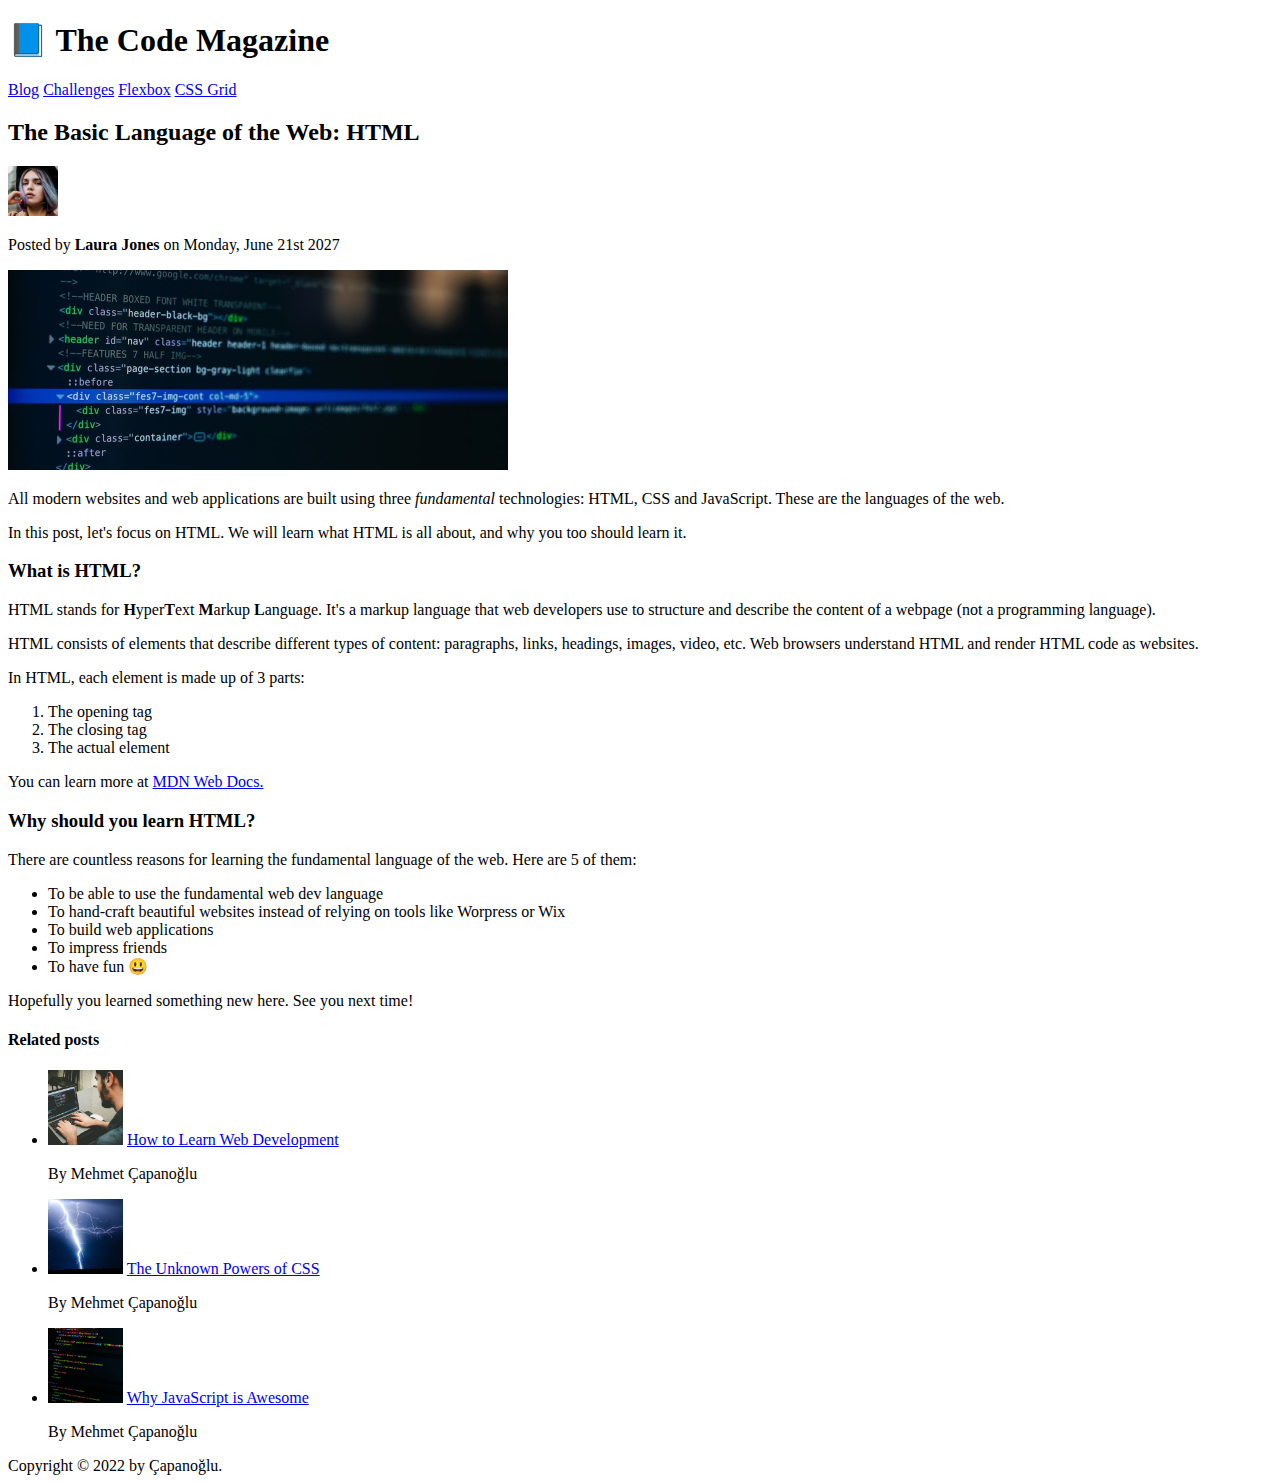
<file: 1-Blog1/index.html>
<!DOCTYPE html>
<html lang="en">
  <head>
    <meta charset="UTF-8" />
    <meta http-equiv="X-UA-Compatible" content="IE=edge" />
    <meta name="viewport" content="width=device-width, initial-scale=1.0" />
    <title>Document</title>
  </head>
  <body>
    <header>
      <h1>📘 The Code Magazine</h1>
      <nav>
        <a href="blog.html" target="_blank">Blog</a>
        <a href="#">Challenges</a>
        <a href="#">Flexbox</a>
        <a href="#">CSS Grid</a>
      </nav>

      <h2>The Basic Language of the Web: HTML</h2>
      <img
        src="img/laura-jones.jpg"
        alt="This is Laura Jones!"
        width="50px"
        height="50px"
      />
      <p>Posted by <strong>Laura Jones</strong> on Monday, June 21st 2027</p>
    </header>

    <article>
      <img src="img/post-img.jpg" alt="Html Codes" width="500" height="200" />

      <p>
        All modern websites and web applications are built using three
        <em>fundamental</em> technologies: HTML, CSS and JavaScript. These are the
        languages of the web.
        
        <p>In this post, let's focus on HTML. We will learn
        what HTML is all about, and why you too should learn it.</p>
      </p>
      <h3>What is HTML?</h3>
      <p>HTML stands for <strong>H</strong>yper<strong>T</strong>ext <strong>M</strong>arkup <strong>L</strong>anguage. It's a markup language that web developers use to structure and describe the content of a webpage (not a programming language).</p>
      <p>
        HTML consists of elements that describe different types of content: paragraphs, links, headings, images, video, etc. Web browsers understand HTML and render HTML code as websites.
      </p>
      <p>In HTML, each element is made up of 3 parts:</p>
      
      <ol>
        <li>The opening tag</li>
        <li>The closing tag</li>
        <li>The actual element</li>
      </ol>

      <p>You can learn more at <a href="https://developer.mozilla.org/en-US/docs/Web/HTML" target="_blank">MDN Web Docs.</a> </p>

      <h3>Why should you learn HTML?</h3>

      <p>
        There are countless reasons for learning the fundamental language of the web. Here are 5 of them:
      </p>

      <ul>
        <li>To be able to use the fundamental web dev language</li>
        <li>To hand-craft beautiful websites instead of relying on tools like Worpress or Wix</li>
        <li>To build web applications</li>
        <li>To impress friends</li>
        <li>To have fun 😃</li>
      </ul>

      <p>Hopefully you learned something new here. See you next time!</p>
    </article>

    <aside>
      <h4>Related posts</h4>

    <ul>
      <li>
        <img 
        src="img/related-1.jpg"
        alt="Related photo 1"
        width="75px"
        height="75px">
         <a href="#" >How to Learn Web Development</a>
         <p>By Mehmet Çapanoğlu</p>
      </li>
      <li>
        <img 
        src="img/related-2.jpg" 
        alt="Related photo 2"
        width="75px"
        height="75px">
        <a href="#">The Unknown Powers of CSS</a>
        <p>By Mehmet Çapanoğlu</p>
      </li>
      <li>
        <img src="img/related-3.jpg" alt="Related photo 3"
        width="75px"
        height="75px">
        <a href="#">Why JavaScript is Awesome</a>
        <p>By Mehmet Çapanoğlu</p>
      </li>
    </ul>

    </aside>

    <footer>
      Copyright &copy; 2022 by Çapanoğlu.
    </footer>
  </body>
</html>
</file>
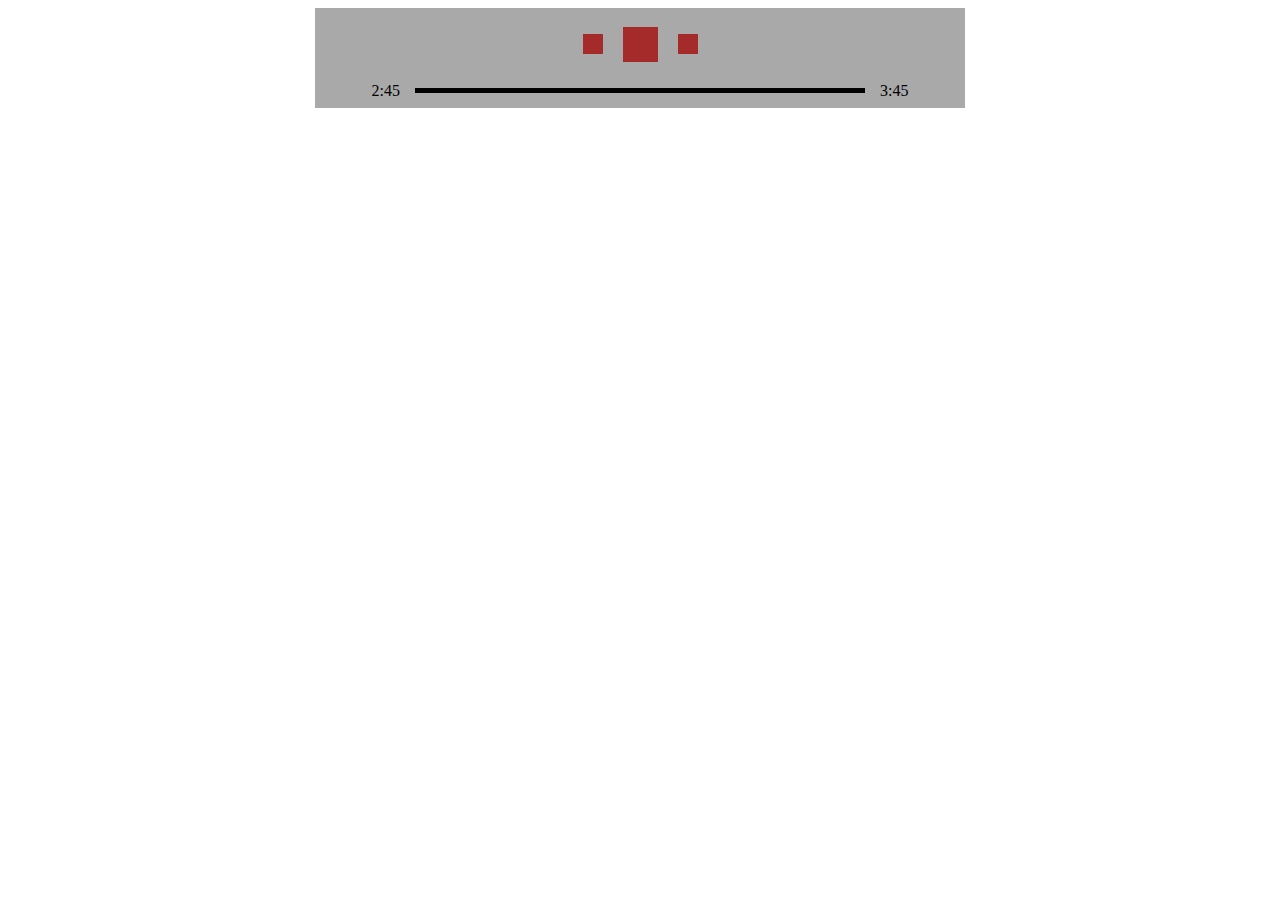
<file: 10-ChallangeWithMySelf3/index.html>
<!DOCTYPE html>
<html lang="en">
  <head>
    <meta charset="UTF-8" />
    <meta http-equiv="X-UA-Compatible" content="IE=edge" />
    <meta name="viewport" content="width=device-width, initial-scale=1.0" />
    <title>Like a Media Player!</title>
    <style>
      body {
        display: flex;
        justify-content: center;
        align-items: center;
      }
      .controls-container {
        display: flex;
        width: 650px;
        height: 100px;
        background-color: darkgrey;
        justify-content: center;
        align-items: center;
      }

      .top-controls {
        display: flex;
        margin-bottom: 10px;
        align-items: center;
        justify-content: center;
      }
      .playback-controls {
        display: flex;
        align-items: center;
      }
      .pc {
        display: flex;
        width: 20px;
        height: 20px;
        background-color: brown;
        gap: 30px;
        margin: 10px;
      }
      .pc2 {
        width: 35px;
        height: 35px;
      }
      .progress-control {
        display: flex;
        align-items: center;
        gap: 15px;
      }
      .bar {
        width: 450px;
        height: 5px;
        background-color: black;
      }
    </style>
  </head>
  <body>
    <div class="controls-container">
      <div class="controls">
        <div class="top-controls">
          <div class="playback-controls">
            <div class="pc pc1"></div>
            <div class="pc pc2"></div>
            <div class="pc pc3"></div>
          </div>
        </div>
        <div class="progress-control">
          <div class="time-left">2:45</div>
          <div class="bar"></div>
          <div class="time-right">3:45</div>
        </div>
      </div>
    </div>
  </body>
</html>
</file>
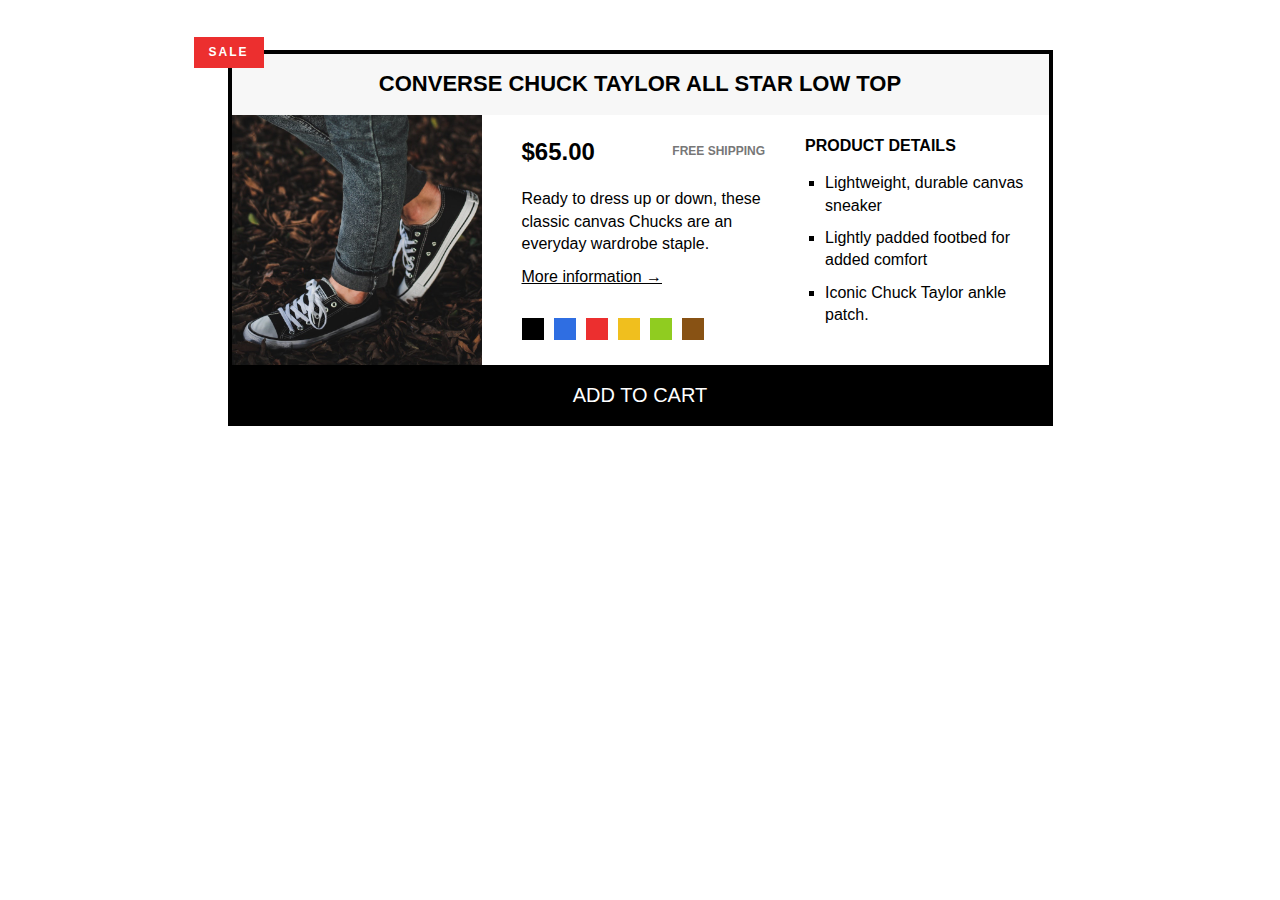
<file: 11-ChallangeConverse7/index.html>
<!DOCTYPE html>
<html lang="en">
  <head>
    <meta charset="UTF-8" />
    <meta name="keywords" content="challenge, converse, buy, product" />
    <link rel="stylesheet" href="style.css" />
    <title>This is converse challenge 4</title>
  </head>

  <body>
    <article class="product">
      <h2 class="product-title">Converse Chuck Taylor All Star Low Top</h2>

      <img
        src="img/converse.jpg"
        alt="Chuck Taylor All Star Shoe"
        height="250"
        width="250"
        class="product-img"
      />
      <div class="product-info">
        <div class="product-price">
          <p class="price"><strong>$65.00</strong></p>
          <p class="shipping">Free shipping</p>
        </div>
        <p class="sale">Sale</p>

        <p class="product-description">
          Ready to dress up or down, these classic canvas Chucks are an everyday
          wardrobe staple.
        </p>
        <a href="https://converse.com" target="_blank" class="more-info"
          >More information &rarr;</a
        >

        <div class="product-colors">
          <div class="color"></div>
          <div class="color color-blue"></div>
          <div class="color color-red"></div>
          <div class="color color-yellow"></div>
          <div class="color color-green"></div>
          <div class="color color-brown"></div>
        </div>
      </div>

      <div class="product-details">
        <h3 class="details-title">Product details</h3>
        <ul class="details-list">
          <li>Lightweight, durable canvas sneaker</li>
          <li>Lightly padded footbed for added comfort</li>
          <li>Iconic Chuck Taylor ankle patch.</li>
        </ul>
      </div>

      <button class="add-cart">Add to cart</button>
    </article>
  </body>
</html>
</file>
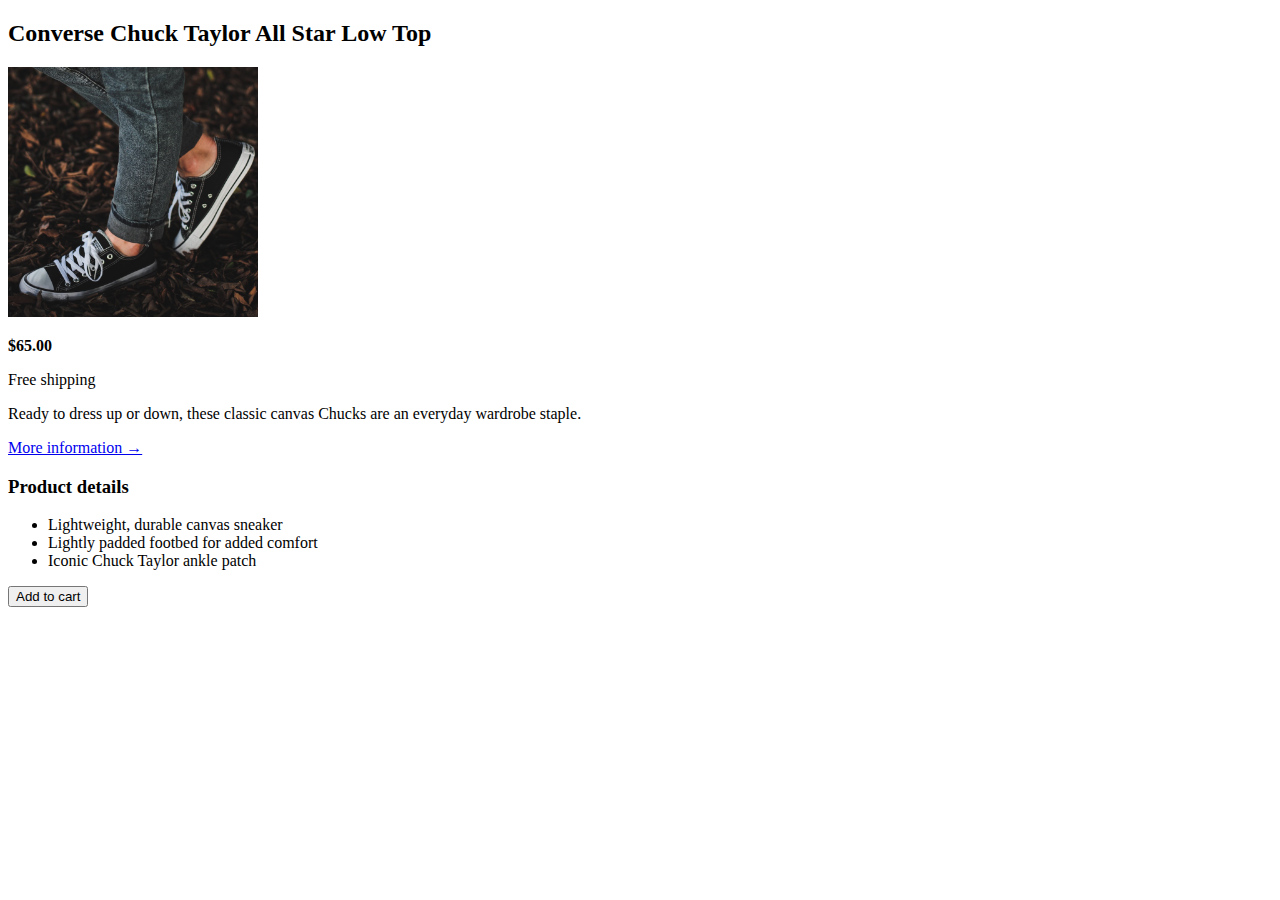
<file: 2-ChallangeConverse1/index.html>
<!DOCTYPE html>
<html lang="en">
  <head>
    <meta charset="UTF-8" />
    <meta name="keywords" content="challenge, converse, buy, product" />
    <title>This is challenge 2</title>
  </head>

  <body>
    <article>
      <h2>Converse Chuck Taylor All Star Low Top</h2>
      <img
        src="img/converse.jpg"
        alt="Chuck Taylor All Star Shoe"
        width="250"
        height="250"
      />
      <p><strong>$65.00</strong></p>
      <p>Free shipping</p>
      <p>
        Ready to dress up or down, these classic canvas Chucks are an everyday
        wardrobe staple.
      </p>
      <a href="#">More information &rarr;</a>
      <h3>Product details</h3>
      <ul>
        <li>Lightweight, durable canvas sneaker</li>
        <li>Lightly padded footbed for added comfort</li>
        <li>Iconic Chuck Taylor ankle patch</li>
      </ul>
      <button>Add to cart</button>
    </article>
  </body>
</html>
</file>
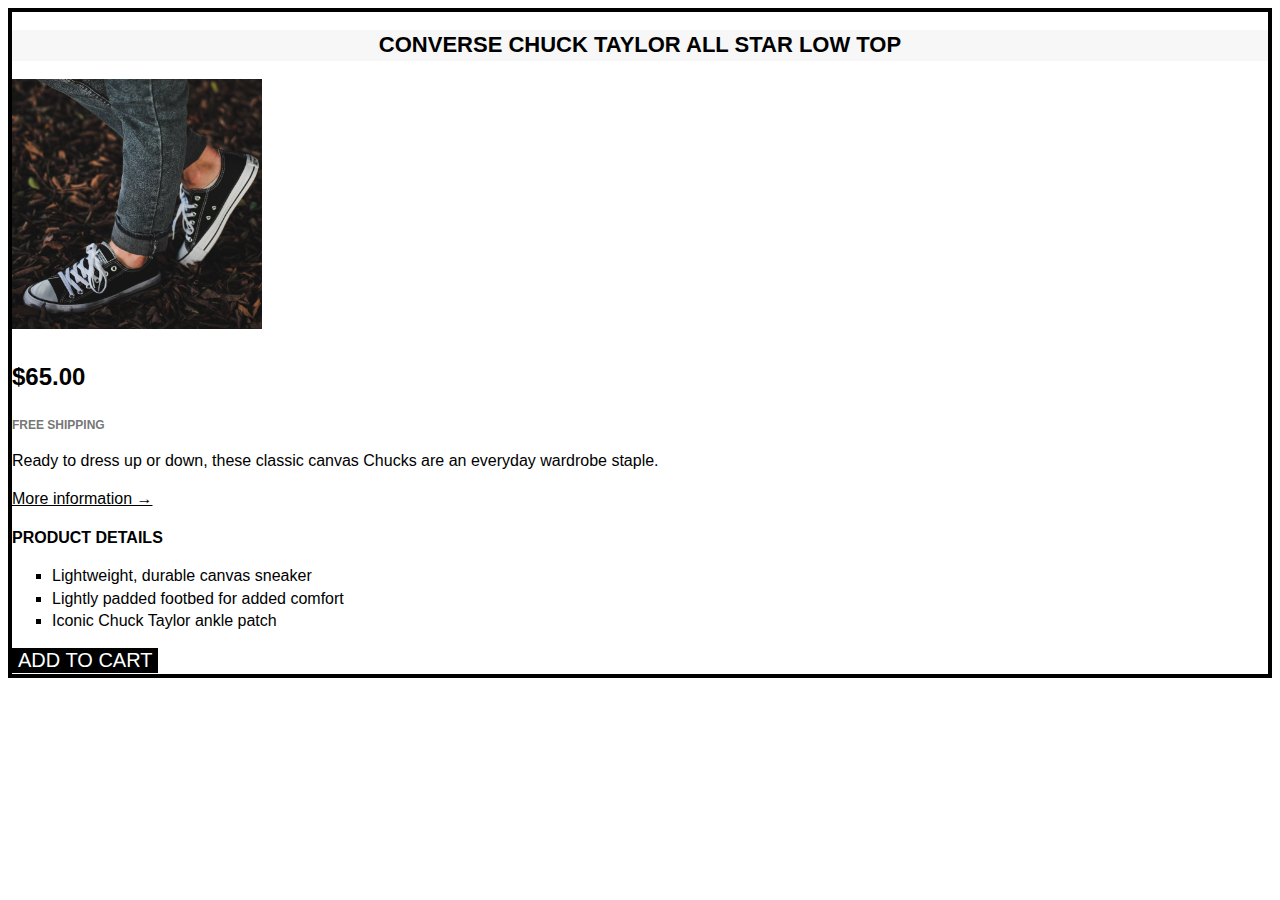
<file: 3-ChallangeConverse2/index.html>
<!DOCTYPE html>
<html lang="en">
  <head>
    <meta charset="UTF-8" />
    <meta name="keywords" content="challenge, converse, buy, product" />
    <link rel="stylesheet" href="style.css" />
    <title>This is challenge 2</title>
  </head>

  <body>
    <article class="product">
      <h2 class="product-title">Converse Chuck Taylor All Star Low Top</h2>

      <img
        src="img/converse.jpg"
        alt="Chuck Taylor All Star Shoe"
        width="250"
        height="250"
      />
      <p class="price"><strong>$65.00</strong></p>
      <p class="shipping">Free shipping</p>
      <p>
        Ready to dress up or down, these classic canvas Chucks are an everyday
        wardrobe staple.
      </p>
      <a class="more-info" href="#">More information &rarr;</a>

      <h3 class="details-title">Product details</h3>
      <ul class="details-list">
        <li>Lightweight, durable canvas sneaker</li>
        <li>Lightly padded footbed for added comfort</li>
        <li>Iconic Chuck Taylor ankle patch</li>
      </ul>
      <button class="add-cart">Add to cart</button>
    </article>
  </body>
</html>
</file>
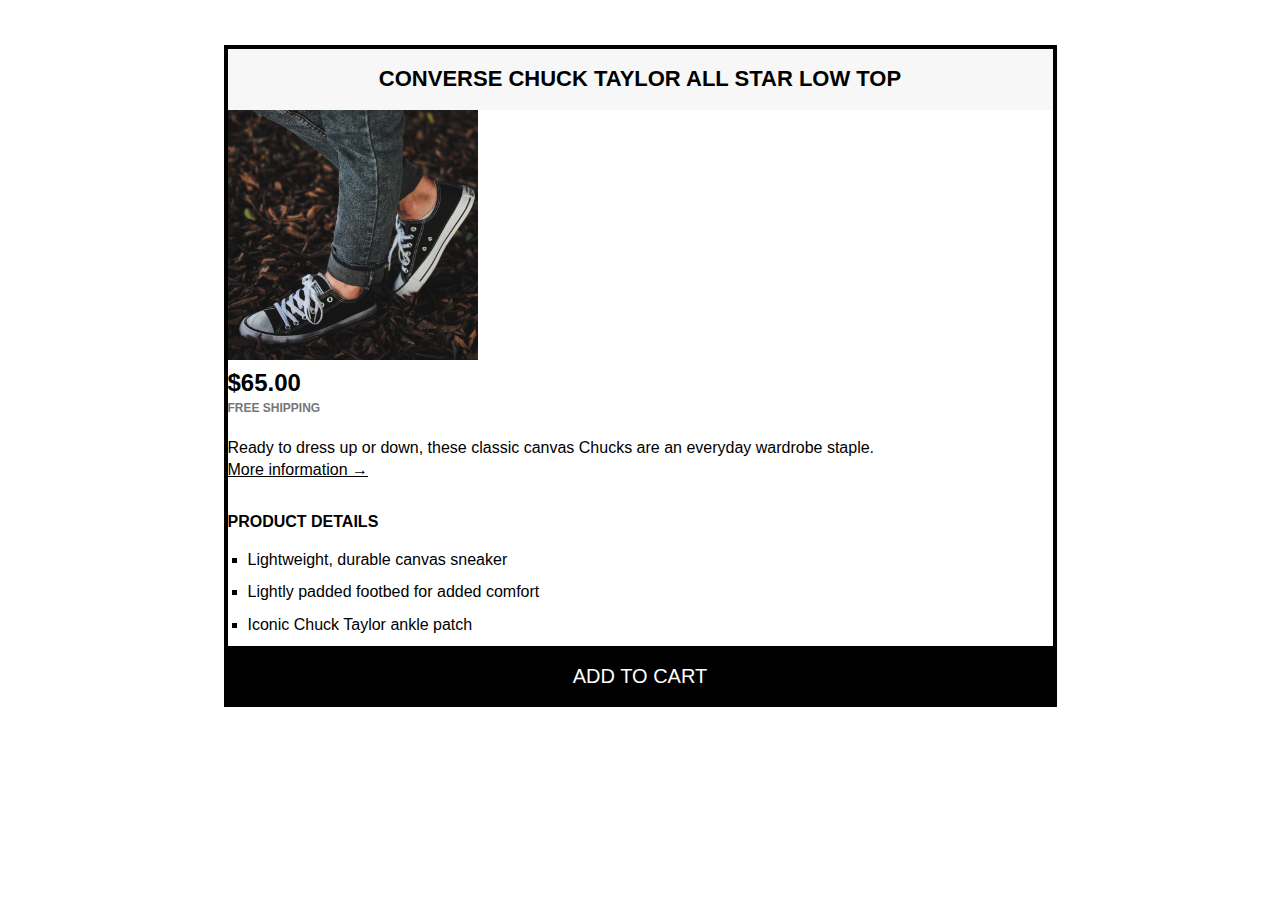
<file: 4-ChallangeConverse3/index.html>
<!DOCTYPE html>
<html lang="en">
  <head>
    <meta charset="UTF-8" />
    <meta name="keywords" content="challenge, converse, buy, product" />
    <link rel="stylesheet" href="style.css" />
    <title>This is challenge 2</title>
  </head>

  <body>
    <article class="product">
      <h2 class="product-title">Converse Chuck Taylor All Star Low Top</h2>
      <img
        src="img/converse.jpg"
        alt="Chuck Taylor All Star Shoe"
        width="250"
        height="250"
      />
      <p class="price"><strong>$65.00</strong></p>
      <p class="shipping">Free shipping</p>
      <p>
        Ready to dress up or down, these classic canvas Chucks are an everyday
        wardrobe staple.
      </p>
      <a class="more-info" href="#">More information &rarr;</a>

      <h3 class="details-title">Product details</h3>
      <ul class="details-list">
        <li>Lightweight, durable canvas sneaker</li>
        <li>Lightly padded footbed for added comfort</li>
        <li>Iconic Chuck Taylor ankle patch</li>
      </ul>
      <button class="add-cart">Add to cart</button>
    </article>
  </body>
</html>
</file>
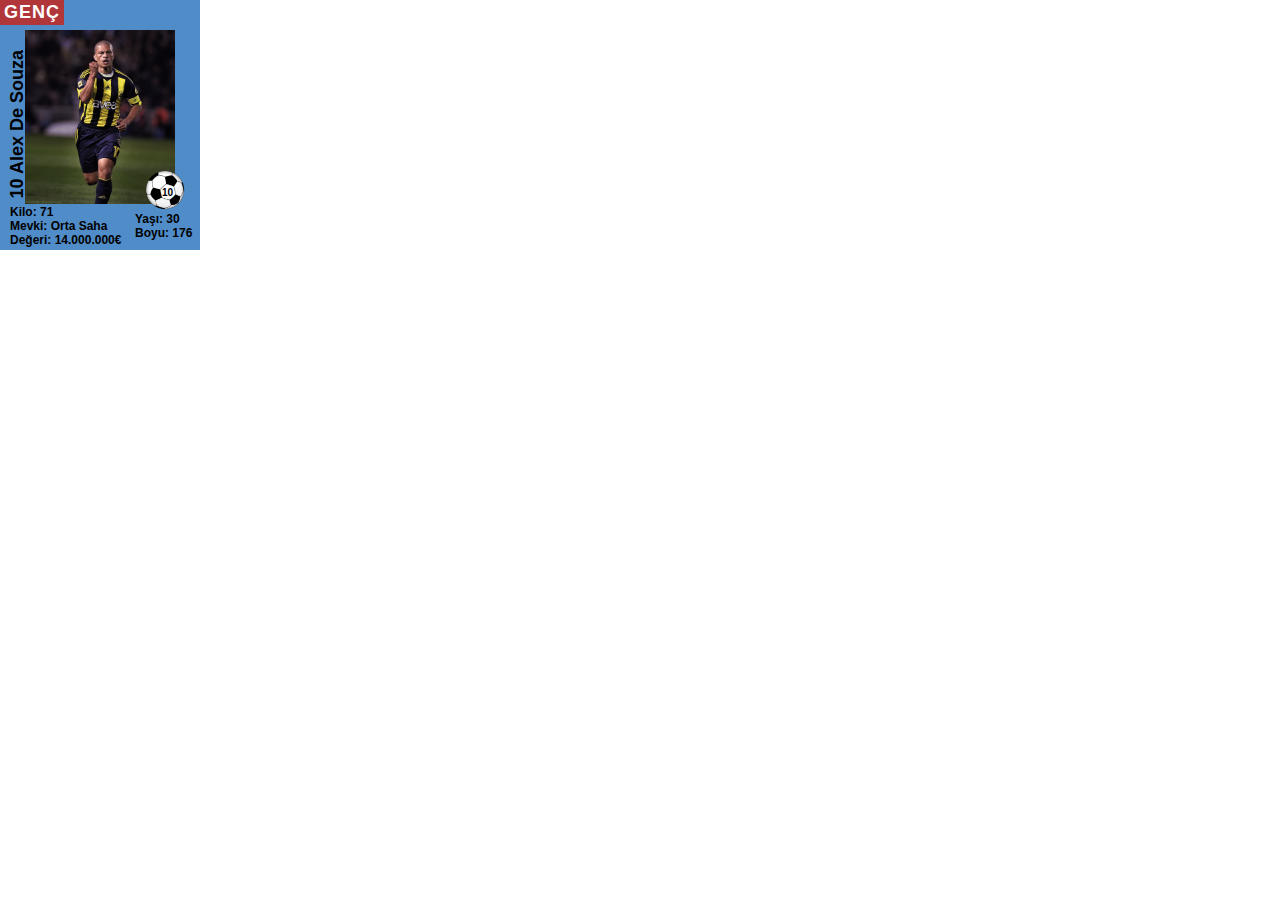
<file: 6-ChallangeWithMySelf1/index.html>
<!DOCTYPE html>
<html>
  <head>
    <meta charset="UTF-8" />
    <meta name="viewport" content="width=device-with, initial-scale=1.0" />
    <meta title="Sporcu Kartı" />
    <meta name="keywords" content="Sporcu, Kart, Sporcu Kartı" />
    <meta name="author" content="Mehmet Çapanoğlu" />
    <meta
      name="description"
      content="Eski oyuncu kartlarını buradabulacaksınız"
    />
    <link rel="stylesheet" href="style.css" />
  </head>
  <body>
    <header class="genc">
      <h2>genç</h2>
    </header>
    <article>
      <div class="arkaplan"></div>
      <img
        class="alexdesouza"
        src="img/alexdeSouza.jpg"
        alt="Alex De Souza"
        width="150"
        height="auto"
      />
      <img
        class="ball"
        src="img/Soccer_ball.png"
        alt="Ball"
        width="40"
        height="auto"
      />
      <h4 class="card-number">10</h4>
    </article>
    <aside>
      <p class="player-nameAndNumber">10 Alex De Souza</p>
    </aside>
    <footer>
      <p>Kilo: 71</p>
      <p>Mevki: Orta Saha</p>
      <p>Değeri: 14.000.000€</p>
      <p class="yasBoy">Yaşı: 30</p>
      <p class="yasBoy">Boyu: 176</p>
    </footer>
  </body>
</html>
</file>
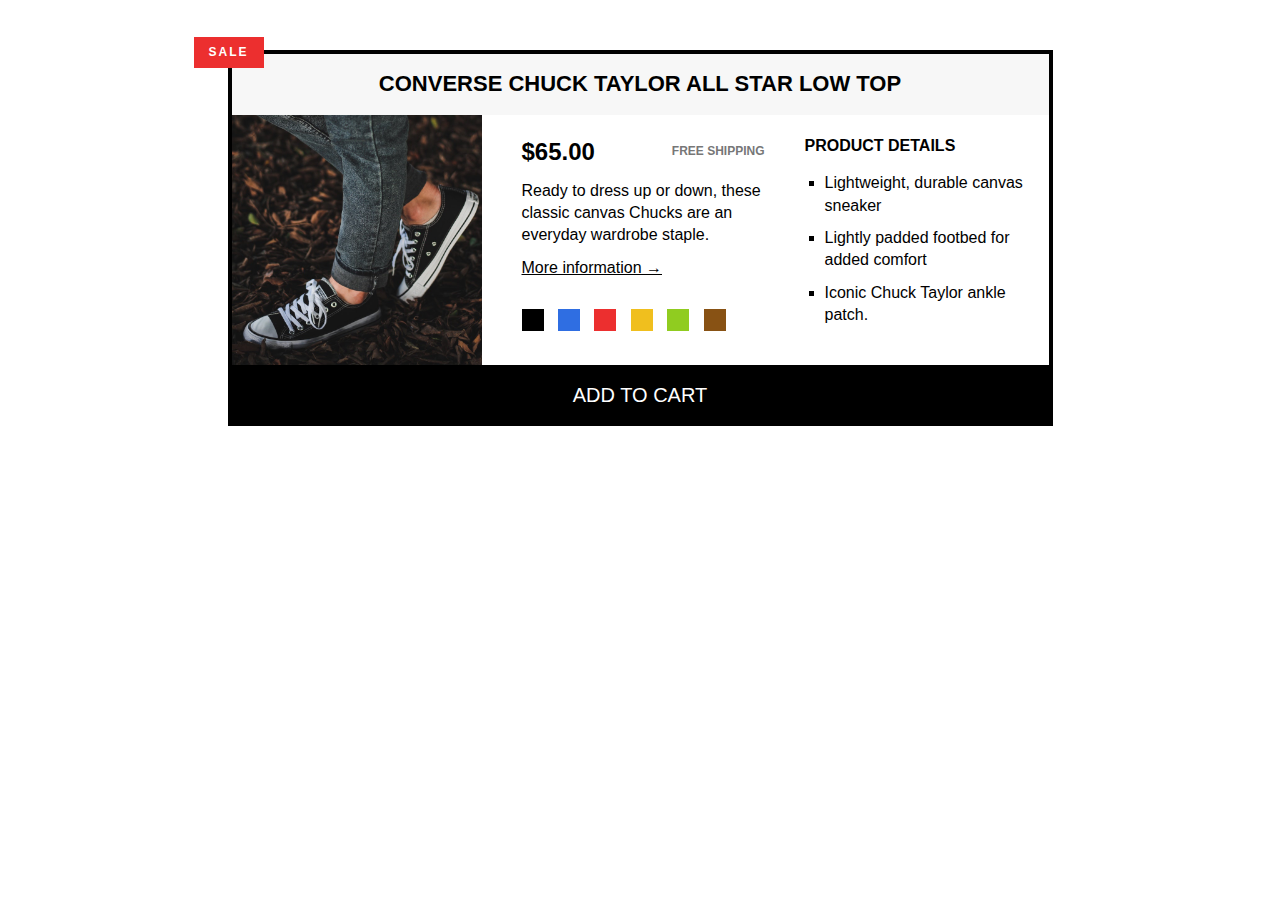
<file: 7-ChallangeConverse5/index.html>
<!DOCTYPE html>
<html lang="en">
  <head>
    <meta charset="UTF-8" />
    <meta name="keywords" content="challenge, converse, buy, product" />
    <link rel="stylesheet" href="style.css" />
    <title>This is converse challenge 4</title>
  </head>

  <body>
    <article class="product">
      <h2 class="product-title">Converse Chuck Taylor All Star Low Top</h2>
      <div class="container clearfix">
        <img
          src="img/converse.jpg"
          alt="Chuck Taylor All Star Shoe"
          height="250"
          width="250"
          class="product-img"
        />
        <div class="product-info">
          <p class="price"><strong>$65.00</strong></p>
          <p class="shipping">Free shipping</p>
          <p class="sale">Sale</p>

          <p class="product-description">
            Ready to dress up or down, these classic canvas Chucks are an
            everyday wardrobe staple.
          </p>
          <a href="https://converse.com" target="_blank" class="more-info"
            >More information &rarr;</a
          >

          <div class="colors">
            <div class="color"></div>
            <div class="color color-blue"></div>
            <div class="color color-red"></div>
            <div class="color color-yellow"></div>
            <div class="color color-green"></div>
            <div class="color color-brown"></div>
          </div>
        </div>
        <div class="product-details">
          <h3 class="details-title">Product details</h3>
          <ul class="details-list">
            <li>Lightweight, durable canvas sneaker</li>
            <li>Lightly padded footbed for added comfort</li>
            <li>Iconic Chuck Taylor ankle patch.</li>
          </ul>
        </div>
      </div>
      <button class="add-cart">Add to cart</button>
    </article>
  </body>
</html>
</file>
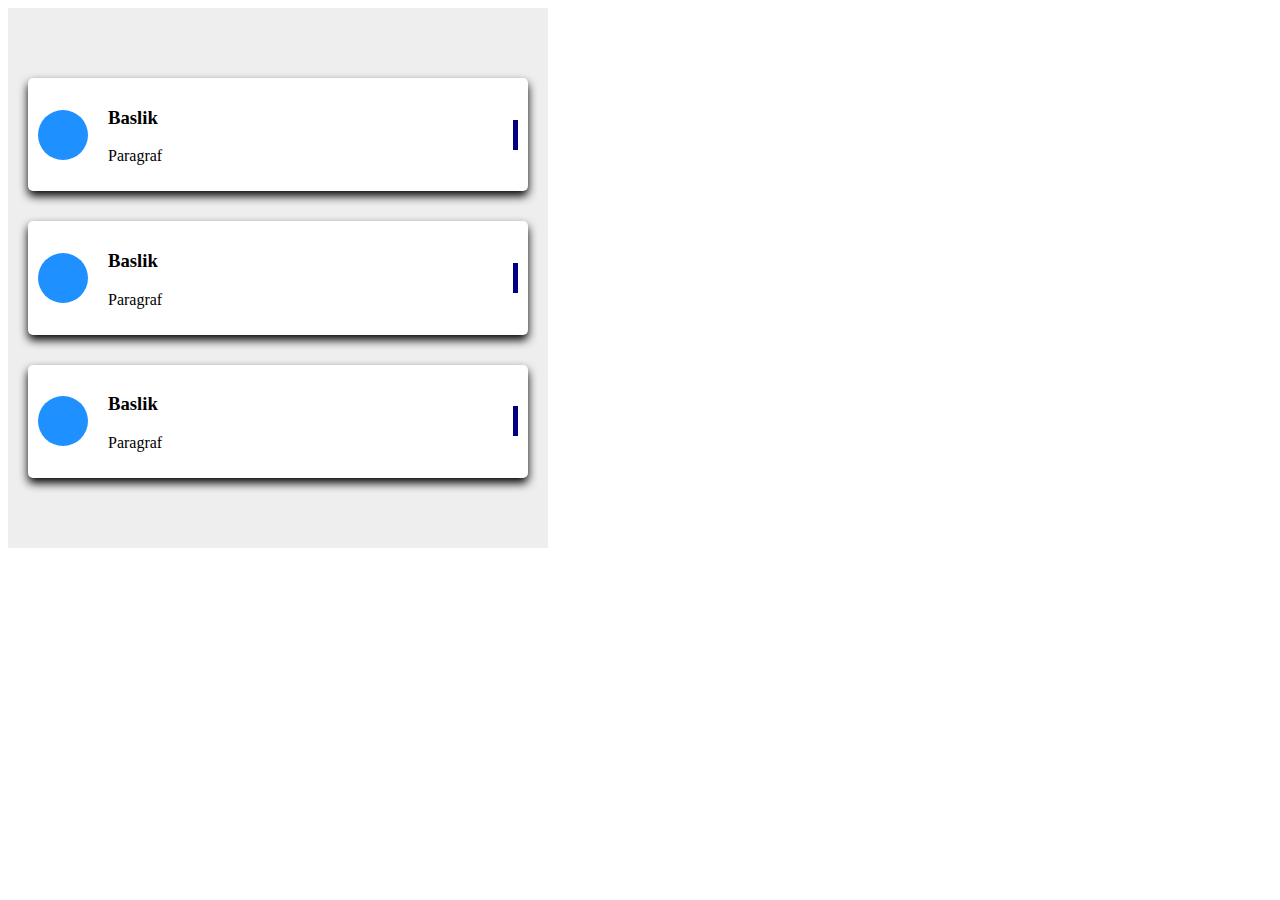
<file: 9-ChallangeWithMySelf2/index.html>
<!DOCTYPE html>
<html lang="en">
  <head>
    <meta charset="UTF-8" />
    <meta http-equiv="X-UA-Compatible" content="IE=edge" />
    <meta name="viewport" content="width=device-width, initial-scale=1.0" />
    <title>Document</title>
    <style>
      .timeline {
        display: flex;
        flex-direction: column;
        justify-content: center;
        gap: 30px;
        width: 500px;
        height: 500px;
        background-color: #eee;
        padding: 20px;
      }
      .card {
        display: flex;
        align-items: center;
        background-color: #fff;
        border-radius: 5px;
        box-shadow: 0 5px 10px #000;
        padding: 10px;
      }
      .svg {
        width: 50px;
        height: 50px;
        border-radius: 50%;
        background-color: dodgerblue;
        flex-shrink: 0;
      }
      .content {
        flex-grow: 1;
        margin-left: 20px;
      }
      .arrow {
        flex-shrink: 0;
        width: 5px;
        height: 30px;
        background-color: navy;
      }
    </style>
  </head>
  <body>
    <div class="timeline">
      <div class="card">
        <div class="svg"></div>
        <div class="content">
          <h3>Baslik</h3>
          <p>Paragraf</p>
        </div>
        <div class="arrow"></div>
      </div>
      <div class="card">
        <div class="svg"></div>
        <div class="content">
          <h3>Baslik</h3>
          <p>Paragraf</p>
        </div>
        <div class="arrow"></div>
      </div>
      <div class="card">
        <div class="svg"></div>
        <div class="content">
          <h3>Baslik</h3>
          <p>Paragraf</p>
        </div>
        <div class="arrow"></div>
      </div>
    </div>
  </body>
</html>
</file>
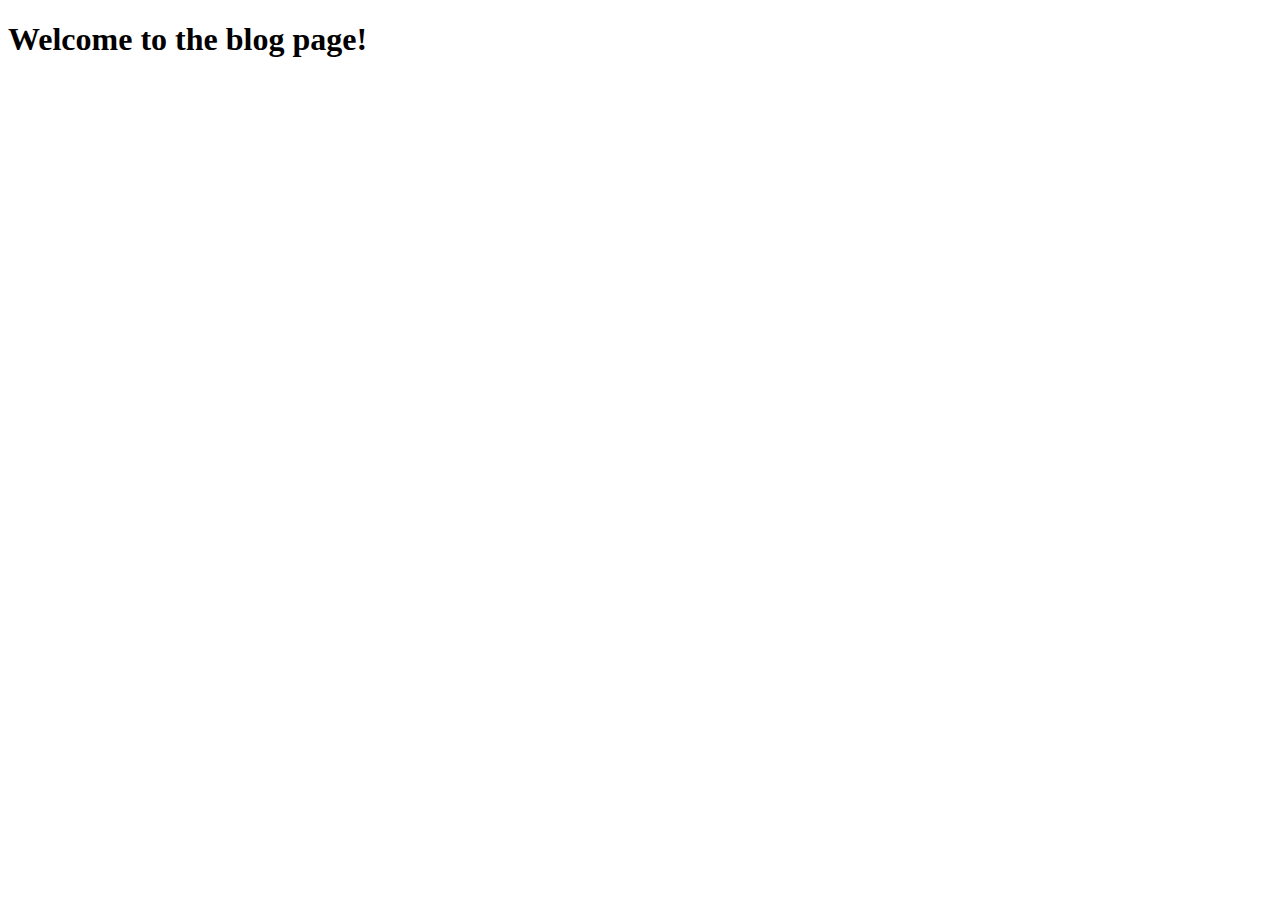
<file: 1-Blog1/blog.html>
<!DOCTYPE html>
<html lang="en">
  <head>
    <meta charset="UTF-8" />
    <meta http-equiv="X-UA-Compatible" content="IE=edge" />
    <meta name="viewport" content="width=device-width, initial-scale=1.0" />
    <title>This is Blog Page</title>
  </head>
  <body>
    <h1>Welcome to the blog page!</h1>
  </body>
</html>
</file>
<file: 11-ChallangeConverse7/style.css>
* {
  margin: 0;
  padding: 0;
  box-sizing: border-box;
}

body {
  font-family: sans-serif;
  line-height: 1.4;
}

/* .product-img {
} */

/* PRODUCT */
.product {
  border: 4px solid black;
  width: 825px;
  margin: 50px auto;
  position: relative;

  display: grid;
  grid-template-columns: 250px 1fr 1fr;
  column-gap: 40px;
}

.product-title {
  text-align: center;
  font-size: 22px;
  text-transform: uppercase;
  background-color: #f7f7f7;
  padding: 15px;
  grid-column: 1 / -1;
}

/* PRODUCT INFORMATION */
.product-info {
  /*825(total width) - 8(border) - 250(image width) - 80( 40 40 sağ ve soluna boşluk ekleyeceğiz o yüzden 80 yazdık. Bunların sonucu 487px ediyor ve biz bunu 2 sütün için kullanacağımızdan dolayı 487'yi 2'ye bölüyoruz ve sonuç 243px ediyor. product info ve product-details ikiside 243px alacak*/
  /*  (825 - 8 - 250 - 80) / 2  */
  /*   width: 243px; */
  flex: 1;
  margin-top: 20px;
}

.product-price {
  display: flex;
  justify-content: space-between;
  align-items: center;
  margin-bottom: 20px;
}

.price {
  font-size: 24px;
}

.shipping {
  font-size: 12px;
  text-transform: uppercase;
  font-weight: bold;
  color: #777;
}

.sale {
  background-color: #ec2f2f;
  color: #fff;
  font-size: 12px;
  text-transform: uppercase;
  font-weight: bold;
  letter-spacing: 2px;
  padding: 7px 15px;
  display: inline-block;
  position: absolute;
  top: -17px;
  left: -38px;

  /*   width: 40px;
  text-align: center; */
}

.product-description {
  margin-bottom: 10px;
}

.more-info:link,
.more-info:visited {
  color: black;
  margin-bottom: 30px;
  display: inline-block;
}

.more-info:hover,
.more-info:active {
  text-decoration: none;
}

.product-colors {
  display: flex;
  gap: 10px;
}

.color {
  background-color: #000;
  height: 22px;
  width: 22px;
}

.color-blue {
  background-color: #2f6ee2;
}
.color-red {
  background-color: #ec2f2f;
}
.color-yellow {
  background-color: #f0bf1e;
}
.color-green {
  background-color: #90cc20;
}
.color-brown {
  background-color: #885214;
}

/* PRODUCT DETAILS */
.product-details {
  /*   width: 243px; */
  margin-top: 20px;
  flex: 1;
}

.details-title {
  text-transform: uppercase;
  font-size: 16px;
  margin-bottom: 15px;
}

.details-list {
  list-style: square;
  margin-left: 20px;
}

.details-list li {
  margin-bottom: 10px;
}

/* BUTTON */
.add-cart {
  background-color: #000;
  border: none;
  color: #fff;
  font-size: 20px;
  text-transform: uppercase;
  cursor: pointer;
  padding: 15px;
  width: 100%;
  border-top: 4px solid black;
  grid-column: 1 / -1;
}

.add-cart:hover {
  color: #000;
  background-color: #fff;
}
</file>
<file: 3-ChallangeConverse2/style.css>
/*HOCANIN YAPTIĞI*/

body {
  font-family: sans-serif;
  line-height: 1.4;
}
/*Product Informations*/
.product {
  border: 4px solid black;
}
.product-title {
  text-align: center;
  font-size: 22px;
  text-transform: uppercase;
  background-color: #f7f7f7;
}

.price {
  font-size: 24px;
}
.shipping {
  font-size: 12px;
  text-transform: uppercase;
  font-weight: bold;
  color: #777;
}

.more-info:link,
.more-info:visited {
  color: black;
}

.more-info:hover,
.more-info:active {
  text-decoration: none;
}

/*Product Details*/

/* BENİM YAPTIĞIM */

.details-title {
  text-transform: uppercase;
  font-size: 16px;
}

.details-list {
  list-style: square;
}

/*For Button*/

.add-cart {
  background-color: black;
  border: none;
  color: #fff;
  font-size: 20px;
  text-transform: uppercase;
  cursor: pointer;
}

.add-cart:hover {
  color: #000;
  background-color: white;
}

/* body {
  font-family: sans-serif;
  line-height: 1.4;
} */

/* body article p:nth-child(4),
h2,
h3,
.buton {
  font-family: sans-serif;
  text-transform: uppercase;
}
.product {
  text-align: center;
  background-color: #ededed;
}
.price {
  font-size: 25px;
  font-weight: bold;
}
.shipping {
  font-size: 12px;
  font-weight: bold;
  color: #464646;
}
ul li {
  list-style: square;
}

.more-info:link {
  color: black;
}
.more-info:visited {
  background-color: brown;
}
.more-info:hover {
  text-decoration: none;
}
.more-info:active {
  text-decoration: none;
}

.buton {
  border: none;
  background-position: left;
  background-color: black;
  font-size: 20px;
  color: white;
  padding: 0px;
  text-align: center;
  line-height: 25px;
}
.buton:hover {
  cursor: grab;
  background-color: white;
  color: black;
} */ ;
</file>
<file: 4-ChallangeConverse3/style.css>
/*HOCANIN YAPTIĞI*/
* {
  margin: 0;
  padding: 0;
}

body {
  font-family: sans-serif;
  line-height: 1.4;
}
/*Product Informations*/
.product {
  border: 4px solid black;
  width: 825px;
  margin: 45px auto;
}

.product-title {
  text-align: center;
  font-size: 22px;
  text-transform: uppercase;
  background-color: #f7f7f7;
  padding: 15px;
}
.price {
  font-size: 24px;
  margin: auto;
}
.shipping {
  font-size: 12px;
  text-transform: uppercase;
  font-weight: bold;
  color: #777;
  margin-bottom: 20px;
}

.more-info:link,
.more-info:visited {
  color: black;
}

.more-info:hover,
.more-info:active {
  text-decoration: none;
}

/*Product Details*/

/* BENİM YAPTIĞIM */

.details-title {
  text-transform: uppercase;
  font-size: 16px;
  margin-bottom: 15px;
  margin-top: 30px;
}

.details-list {
  list-style: square;
  margin-left: 20px;
}

.details-list li {
  margin-bottom: 10px;
}

/*For Button*/

.add-cart {
  background-color: black;
  border: none;
  border-top: 4px solid black;
  color: #fff;
  font-size: 20px;
  text-transform: uppercase;
  cursor: pointer;
  padding: 15px;
  width: 100%;
}

.add-cart:hover {
  color: #000;
  background-color: #e3e0e0;
}

/* body {
  font-family: sans-serif;
  line-height: 1.4;
} */

/* body article p:nth-child(4),
h2,
h3,
.buton {
  font-family: sans-serif;
  text-transform: uppercase;
}
.product {
  text-align: center;
  background-color: #ededed;
}
.price {
  font-size: 25px;
  font-weight: bold;
}
.shipping {
  font-size: 12px;
  font-weight: bold;
  color: #464646;
}
ul li {
  list-style: square;
}

.more-info:link {
  color: black;
}
.more-info:visited {
  background-color: brown;
}
.more-info:hover {
  text-decoration: none;
}
.more-info:active {
  text-decoration: none;
}

.buton {
  border: none;
  background-position: left;
  background-color: black;
  font-size: 20px;
  color: white;
  padding: 0px;
  text-align: center;
  line-height: 25px;
}
.buton:hover {
  cursor: grab;
  background-color: white;
  color: black;
} */ ;
</file>
<file: 6-ChallangeWithMySelf1/style.css>
* {
  margin: 0;
  padding: 0;
  font-family: sans-serif;
}
.genc {
  background-color: #b1363a;
  font-size: 12px;
  display: inline-block;
  text-transform: uppercase;
  letter-spacing: 1px;
  padding: 2px 4px;
  color: white;
  position: absolute;
  top: 0;
  left: 0;
  z-index: 3;
}

.arkaplan {
  background-color: #508cc7;
  width: 200px;
  height: 250px;
  position: absolute;
  z-index: -1;
}

.player-nameAndNumber {
  writing-mode: vertical-rl;
  text-orientation: inherit;
  transform: rotate(180deg);
  position: absolute;
  top: 50px;
  left: 7px;
  font-size: 18px;
  font-weight: bold;
}
.alexdesouza {
  position: absolute;
  top: 30px;
  left: 25px;
  z-index: 1;
}
.ball {
  position: absolute;
  top: 170px;
  left: 145px;
  z-index: 2;
}
.card-number {
  position: absolute;
  top: 187px;
  left: 162px;
  font-size: 10px;
  z-index: 3;
}

p {
  font-size: 12px;
}

footer {
  position: absolute;
  top: 205px;
}
footer p {
  margin-left: 10px;
  font-weight: bold;
}
.yasBoy {
  position: relative;
  top: -35px;
  left: 125px;
}
</file>
<file: 7-ChallangeConverse5/style.css>
* {
  margin: 0;
  padding: 0;
  box-sizing: border-box;
}

body {
  font-family: sans-serif;
  line-height: 1.4;
}

.clearfix::after {
  content: "";
  clear: both;
  display: block;
}

/* .container { clearfix ile yapılan yöntem
  background-color: red;
} */

.product-img {
  float: left;
  margin-right: 40px;
}

/* PRODUCT */

.product {
  border: 4px solid black;
  width: 825px;
  margin: 50px auto;
  position: relative;
}

.product-title {
  text-align: center;
  font-size: 22px;
  text-transform: uppercase;
  background-color: #f7f7f7;
  padding: 15px;
}

/* PRODUCT INFORMATION */

.product-info {
  /*825(total width) - 8(border) - 250(image width) - 80( 40 40 sağ ve soluna boşluk ekleyeceğiz o yüzden 80 yazdık. Bunların sonucu 487px ediyor ve biz bunu 2 sütün için kullanacağımızdan dolayı 487'yi 2'ye bölüyoruz ve sonuç 243px ediyor. product info ve product-details ikiside 243px alacak*/
  width: 243px;
  float: left;
  margin-right: 40px;
  margin-top: 20px;
}

.price {
  font-size: 24px;
  float: left;
}

.shipping {
  font-size: 12px;
  text-transform: uppercase;
  font-weight: bold;
  color: #777;
  margin-bottom: 20px;
  float: right;
  margin-top: 8px;
}

.sale {
  background-color: #ec2f2f;
  color: #fff;
  font-size: 12px;
  text-transform: uppercase;
  font-weight: bold;
  letter-spacing: 2px;
  padding: 7px 15px;
  display: inline-block;
  position: absolute;
  top: -17px;
  left: -38px;

  /*   width: 40px;
  text-align: center; */
}

.product-description {
  clear: both;
  margin-bottom: 10px;
}

.more-info:link,
.more-info:visited {
  color: black;
  margin-bottom: 30px;
  display: inline-block;
}

.more-info:hover,
.more-info:active {
  text-decoration: none;
}

.color {
  background-color: #000;
  height: 22px;
  width: 22px;
  display: inline-block;
  margin-right: 10px;
}

.color-blue {
  background-color: #2f6ee2;
}
.color-red {
  background-color: #ec2f2f;
}
.color-yellow {
  background-color: #f0bf1e;
}
.color-green {
  background-color: #90cc20;
}
.color-brown {
  background-color: #885214;
}

/* PRODUCT DETAILS */
.product-details {
  width: 243px;
  float: left;
  margin-top: 20px;
}

.details-title {
  text-transform: uppercase;
  font-size: 16px;
  margin-bottom: 15px;
}

.details-list {
  list-style: square;
  margin-left: 20px;
}

.details-list li {
  margin-bottom: 10px;
}

/* BUTTON */
.add-cart {
  background-color: #000;
  border: none;
  color: #fff;
  font-size: 20px;
  text-transform: uppercase;
  cursor: pointer;
  padding: 15px;
  width: 100%;
  border-top: 4px solid black;
}

.add-cart:hover {
  color: #000;
  background-color: #fff;
}

/*FLOATS*/

/*BENİM YAPTIKLARIM*/

/* body {
  font-family: sans-serif;
  line-height: 1.4;
} */

/* body article p:nth-child(4),
h2,
h3,
.buton {
  font-family: sans-serif;
  text-transform: uppercase;
}
.product {
  text-align: center;
  background-color: #ededed;
}
.price {
  font-size: 25px;
  font-weight: bold;
}
.shipping {
  font-size: 12px;
  font-weight: bold;
  color: #464646;
}
ul li {
  list-style: square;
}

.more-info:link {
  color: black;
}
.more-info:visited {
  background-color: brown;
}
.more-info:hover {
  text-decoration: none;
}
.more-info:active {
  text-decoration: none;
}

.buton {
  border: none;
  background-position: left;
  background-color: black;
  font-size: 20px;
  color: white;
  padding: 0px;
  text-align: center;
  line-height: 25px;
}
.buton:hover {
  cursor: grab;
  background-color: white;
  color: black;
} */ ;
</file>
